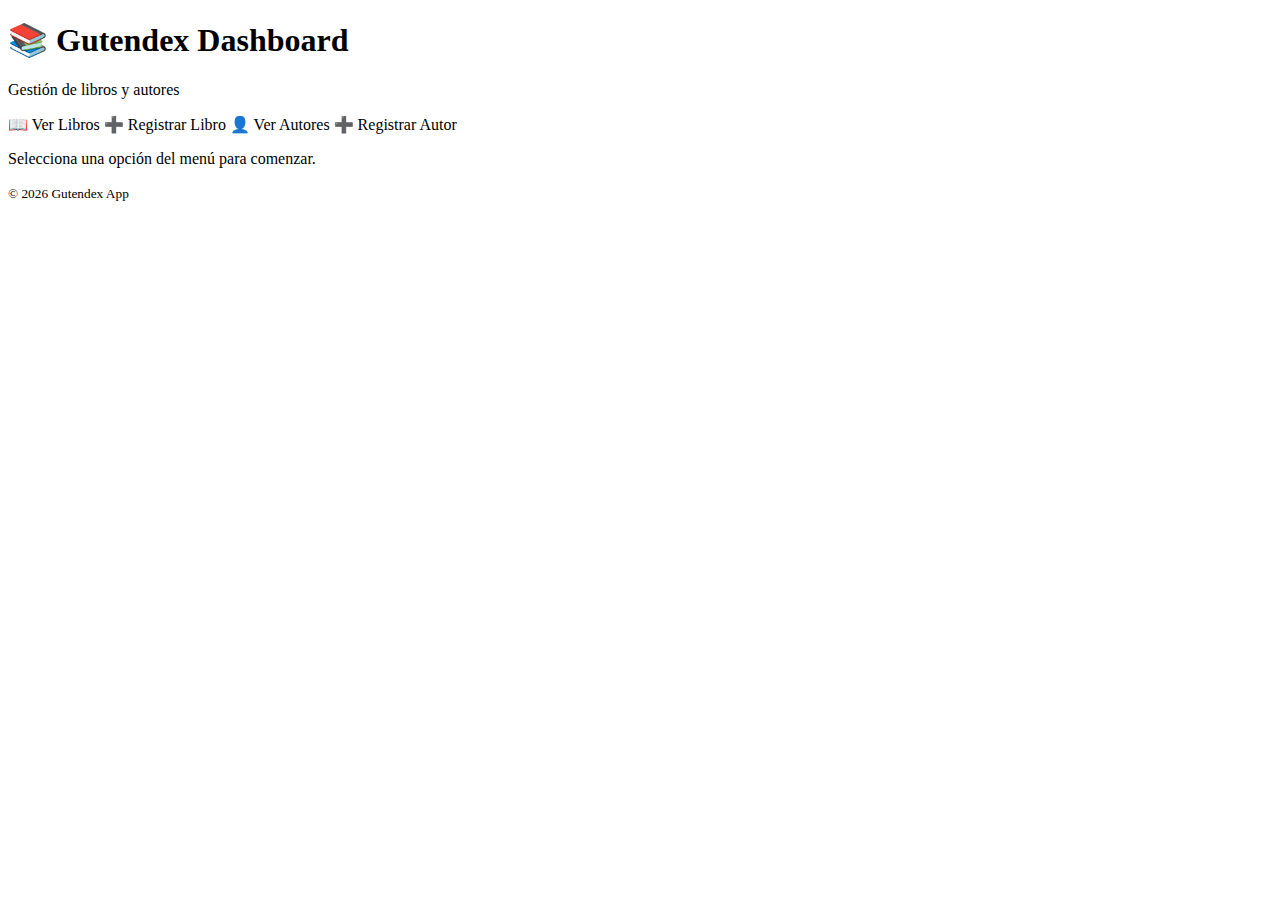
<file: api/src/main/resources/templates/index.html>
<!DOCTYPE html>
<html lang="es" xmlns:th="http://www.thymeleaf.org">
<head>
    <meta charset="UTF-8">
    <title>Gutendex | Dashboard</title>

    <!-- CSS -->
    <link rel="stylesheet" th:href="@{/styles.css}">
</head>

<body>

<header class="header">
    <h1>📚 Gutendex Dashboard</h1>
    <p>Gestión de libros y autores</p>
</header>

<nav class="nav">
    <a th:href="@{/libros}" class="nav-link">📖 Ver Libros</a>
    <a th:href="@{/libros/registrar}" class="nav-link">➕ Registrar Libro</a>
    <a th:href="@{/autores}" class="nav-link">👤 Ver Autores</a>
    <a th:href="@{/autores/registrar}" class="nav-link">➕ Registrar Autor</a>
</nav>

<main class="content">
    <p>Selecciona una opción del menú para comenzar.</p>
</main>

<footer class="footer">
    <small>© 2026 Gutendex App</small>
</footer>

</body>
</html>
</file>
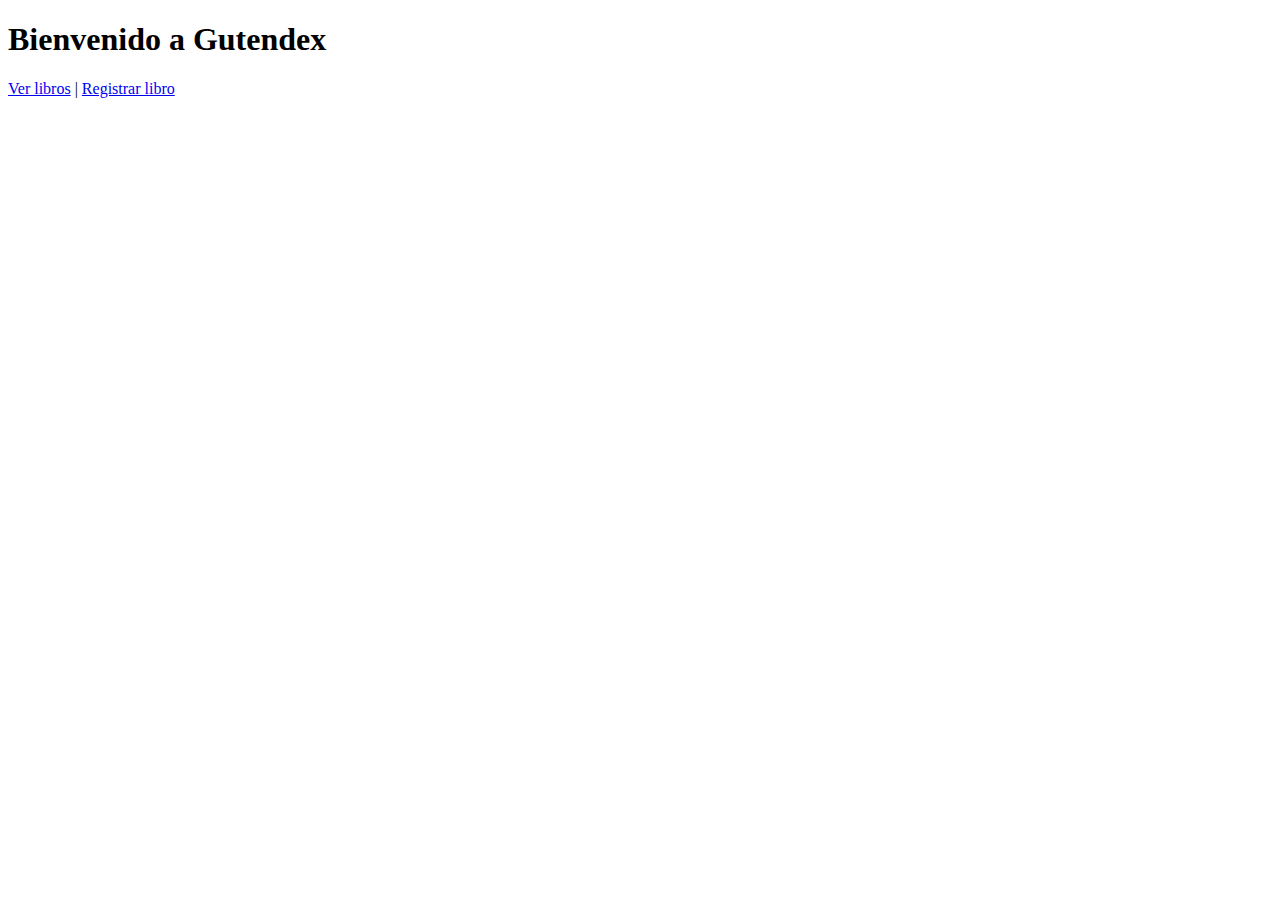
<file: demo/src/main/resources/templates/index.html>
<!DOCTYPE html>
<html lang="es">
<head>
    <meta charset="UTF-8">
    <title>Gutendex Dashboard</title>
</head>
<body>
<h1>Bienvenido a Gutendex</h1>
<nav>
    <a href="/libros">Ver libros</a> |
    <a href="/libros/registrar">Registrar libro</a>
</nav>
</body>
</html>
</file>
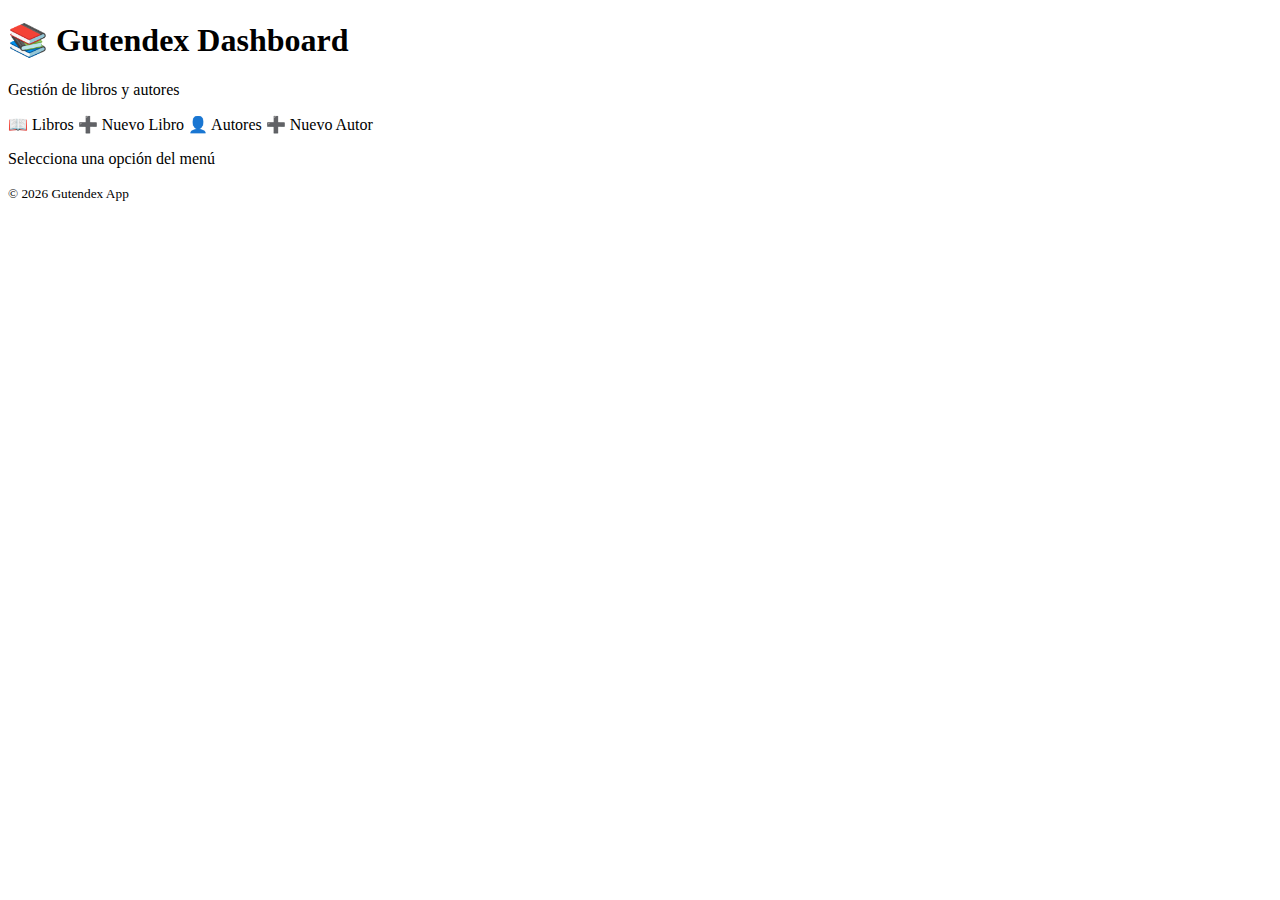
<file: LiterAlura-main/api/src/main/resources/templates/index.html>
<!DOCTYPE html>
<html lang="es" xmlns:th="http://www.thymeleaf.org">
<head>
    <meta charset="UTF-8">
    <title>Gutendex | Dashboard</title>
    <link rel="stylesheet" th:href="@{/styles.css}">
</head>
<body>

<header class="header">
    <h1>📚 Gutendex Dashboard</h1>
    <p>Gestión de libros y autores</p>
</header>

<nav class="nav">
    <a th:href="@{/libros}">📖 Libros</a>
    <a th:href="@{/libros/registrar}">➕ Nuevo Libro</a>
    <a th:href="@{/autores}">👤 Autores</a>
    <a th:href="@{/autores/registrar}">➕ Nuevo Autor</a>
</nav>

<main class="content">
    <p>Selecciona una opción del menú</p>
</main>

<footer class="footer">
    <small>© 2026 Gutendex App</small>
</footer>

</body>
</html>
</file>
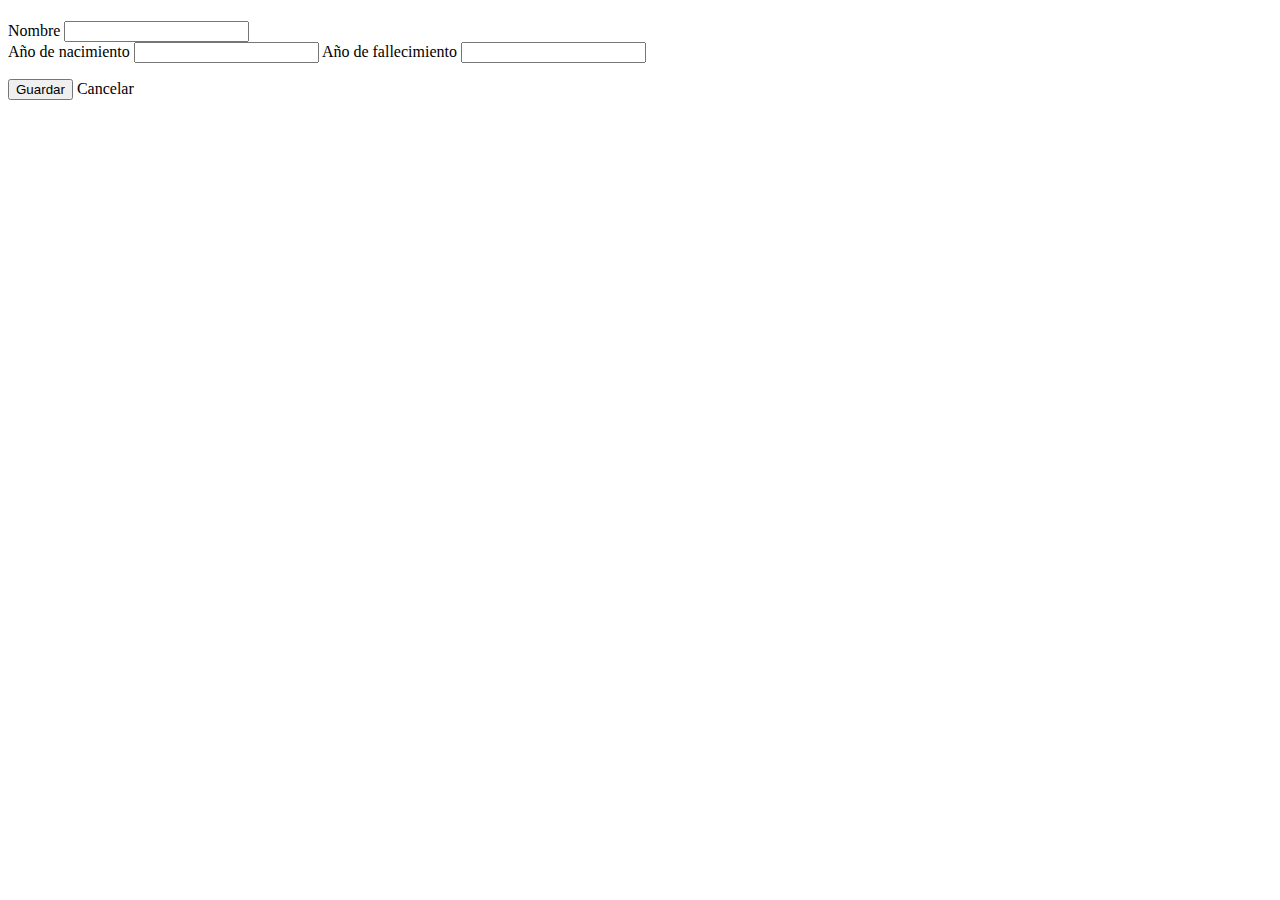
<file: api/src/main/resources/templates/autor-form.html>
<!DOCTYPE html>
<html lang="es" xmlns:th="http://www.thymeleaf.org">
<head>
    <meta charset="UTF-8">
    <title>Autor</title>
</head>

<body>

<h1 th:text="${autor.id == null ? 'Registrar Autor' : 'Editar Autor'}"></h1>

<form th:action="@{/libros/autores/guardar}"
      th:object="${autor}"
      method="post">

    <input type="hidden" th:field="*{id}"/>

    <label>Nombre</label>
    <input type="text" th:field="*{nombre}"/>
    <div th:if="${#fields.hasErrors('nombre')}"
         th:errors="*{nombre}"></div>

    <label>Año de nacimiento</label>
    <input type="number" th:field="*{birthYear}"/>

    <label>Año de fallecimiento</label>
    <input type="number" th:field="*{deathYear}"/>

    <div th:if="${error}">
        <p th:text="${error}"></p>
    </div>

    <button type="submit">Guardar</button>
    <a th:href="@{/libros/autores}">Cancelar</a>

</form>

</body>
</html>
</file>
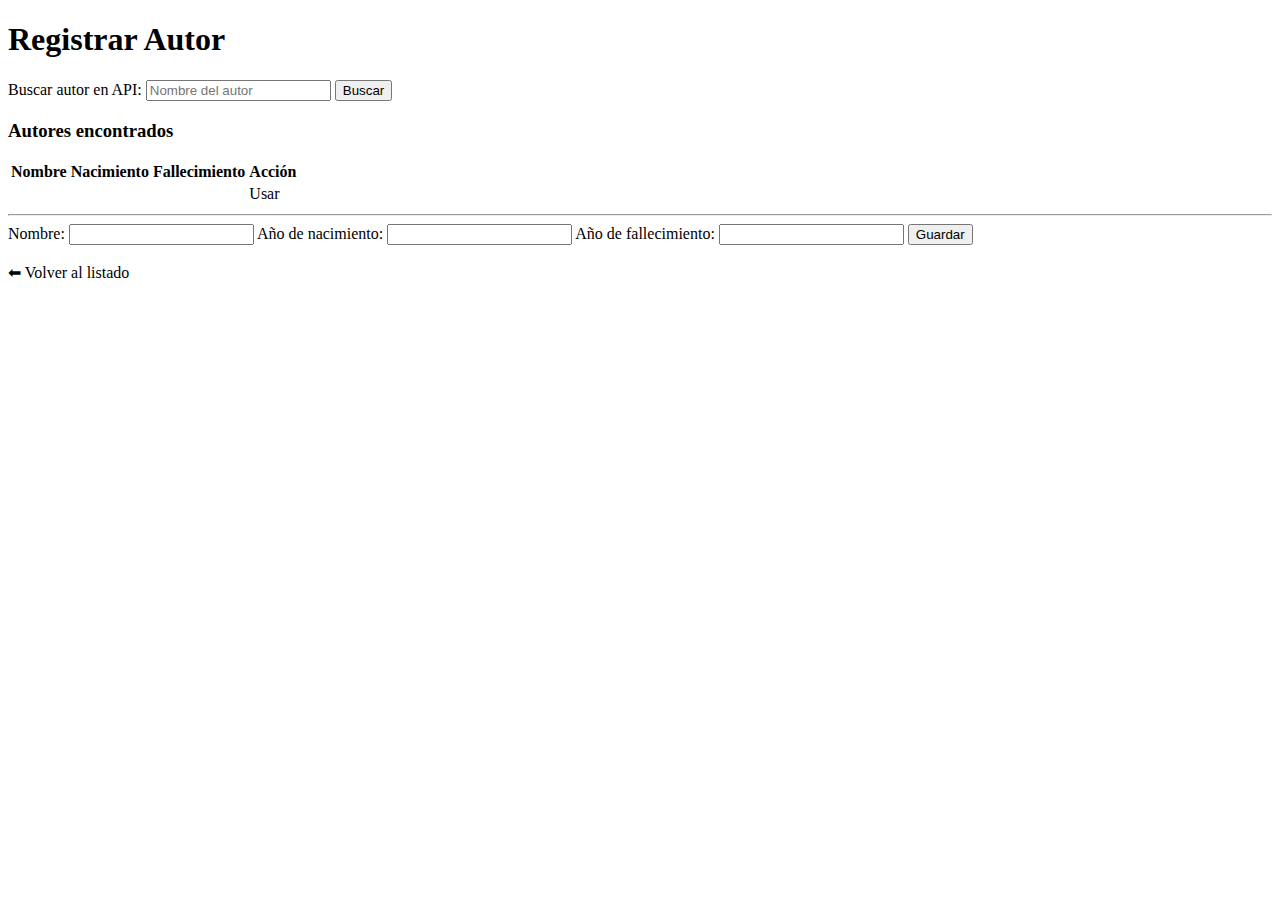
<file: api/src/main/resources/templates/registrar-autor.html>
<!DOCTYPE html>
<html xmlns:th="http://www.thymeleaf.org">
<head>
    <meta charset="UTF-8">
    <title th:text="${accion} + ' Autor'">Autor</title>
    <link rel="stylesheet" th:href="@{/styles.css}">
</head>
<body>

<h1 th:text="${accion} + ' Autor'">Registrar Autor</h1>

<!-- ===============================
     🔍 BUSCAR AUTOR EN API
================================ -->
<section class="search-box">
    <form th:action="@{/libros/autores/buscar}" method="get">
        <label>Buscar autor en API:</label>
        <input type="text" name="q" placeholder="Nombre del autor" required>
        <button type="submit">Buscar</button>
    </form>
</section>

<!-- ===============================
     📋 RESULTADOS API
================================ -->
<section th:if="${resultados != null}">
    <h3>Autores encontrados</h3>

    <table>
        <thead>
        <tr>
            <th>Nombre</th>
            <th>Nacimiento</th>
            <th>Fallecimiento</th>
            <th>Acción</th>
        </tr>
        </thead>

        <tbody>
        <tr th:each="autorApi, iter : ${resultados}">
            <td th:text="${autorApi.nombre}"></td>
            <td th:text="${autorApi.birthYear}"></td>
            <td th:text="${autorApi.deathYear != null ? autorApi.deathYear : '—'}"></td>
            <td>
                <a th:href="@{/libros/autores/seleccionar/{i}(i=${iter.index})}"
                   class="btn btn-edit">
                    Usar
                </a>
            </td>
        </tr>
        </tbody>
    </table>
</section>

<hr>

<!-- ===============================
     📝 FORMULARIO (CRUD)
================================ -->

<form th:action="${accion == 'Registrar'}
        ? @{/libros/autores/registrar}
        : @{/libros/autores/editar/{id}(id=${autor.id})}"
      th:object="${autor}"
      method="post">

    <label>Nombre:</label>
    <input type="text" th:field="*{nombre}" required>

    <label>Año de nacimiento:</label>
    <input type="number" th:field="*{birthYear}">

    <label>Año de fallecimiento:</label>
    <input type="number" th:field="*{deathYear}">

    <button type="submit" th:text="${accion}">Guardar</button>
</form>

<br>
<a th:href="@{/libros/autores}">⬅ Volver al listado</a>

</body>
</html>
</file>
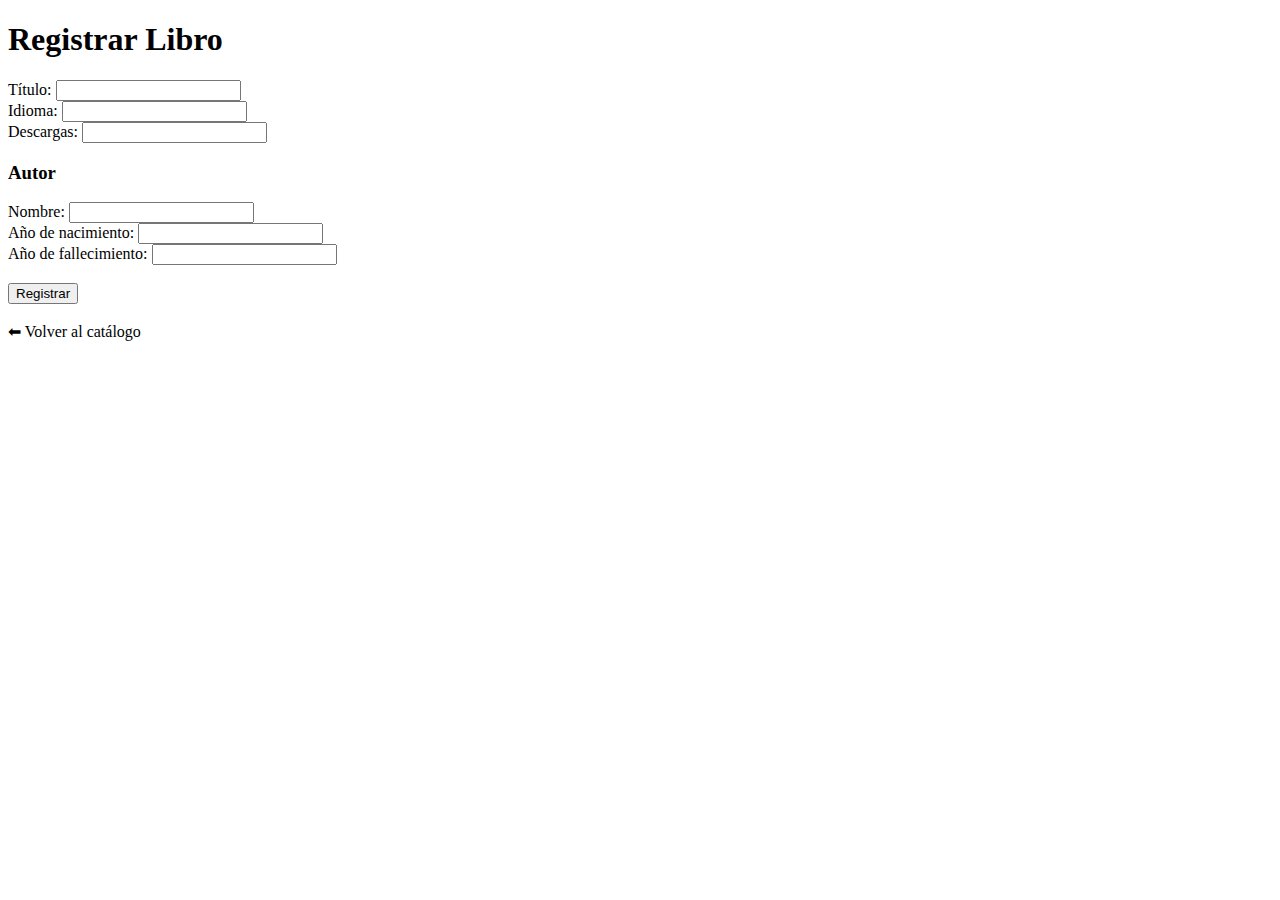
<file: api/src/main/resources/templates/registrar-libro.html>
<!DOCTYPE html>
<html xmlns:th="http://www.thymeleaf.org">
<head>
    <meta charset="UTF-8">
    <title th:text="${accion} + ' Libro'">Libro</title>
    <link rel="stylesheet" th:href="@{/styles.css}">
</head>
<body>

<h1 th:text="${accion} + ' Libro'">Registrar Libro</h1>

<!-- Formulario dinámico: cambia la acción según Registrar o Editar -->
<form th:action="${accion == 'Registrar'} ? @{/libros/registrar} : @{/libros/editar/{id}(id=${libroId})}"
      th:object="${libro}"
      method="post">

    <!-- Título -->
    <label>Título:</label>
    <input type="text" th:field="*{titulo}" required>
    <br>

    <!-- Idioma -->
    <label>Idioma:</label>
    <input type="text" th:field="*{idioma}" required>
    <br>

    <!-- Descargas -->
    <label>Descargas:</label>
    <input type="number" th:field="*{descargas}">
    <br>

    <!-- Autor -->
    <h3>Autor</h3>

    <label>Nombre:</label>
    <input type="text" th:field="*{autorNombre}" required>
    <br>

    <label>Año de nacimiento:</label>
    <input type="number" th:field="*{autorBirthYear}">
    <br>

    <label>Año de fallecimiento:</label>
    <input type="number" th:field="*{autorDeathYear}">
    <br><br>

    <!-- Botón dinámico -->
    <button type="submit" th:text="${accion}">Registrar</button>
</form>

<br>
<a th:href="@{/libros}">⬅ Volver al catálogo</a>

</body>
</html>
</file>
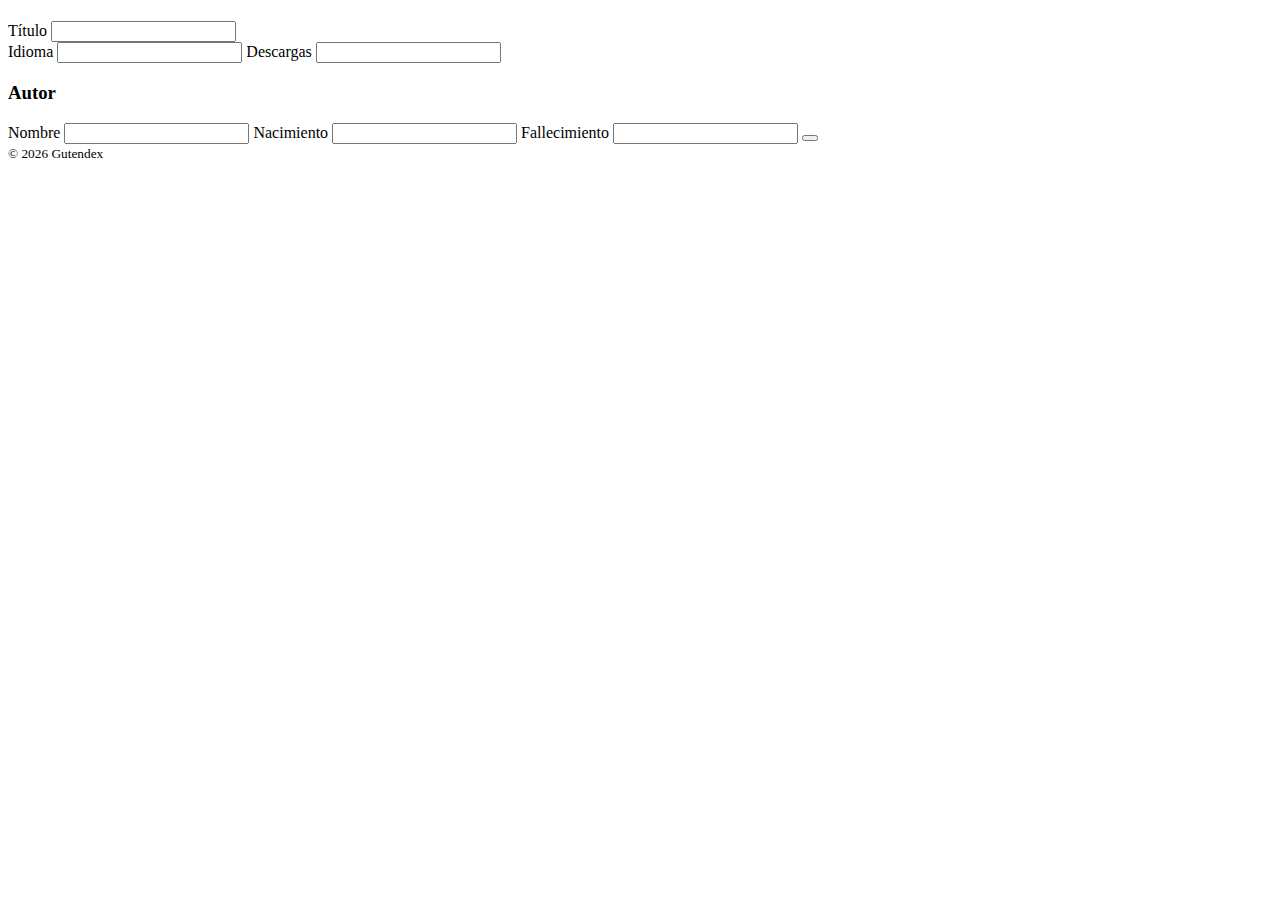
<file: LiterAlura-main/api/src/main/resources/templates/autor-form.html>
<!DOCTYPE html>
<html lang="es" xmlns:th="http://www.thymeleaf.org">
<head>
    <meta charset="UTF-8">
    <title th:text="${accion} + ' Libro'"></title>
    <link rel="stylesheet" th:href="@{/styles.css}">
</head>
<body>

<header class="header">
    <h1 th:text="${accion} + ' Libro'"></h1>
</header>

<main class="content">
    <form class="libro-form"
          th:action="@{/libros/guardar}"
          th:object="${libro}"
          method="post">

        <input type="hidden" th:field="*{id}"/>

        <label>Título</label>
        <input type="text" th:field="*{titulo}" required>
        <div th:errors="*{titulo}"></div>

        <label>Idioma</label>
        <input type="text" th:field="*{idioma}" required>

        <label>Descargas</label>
        <input type="number" th:field="*{descargas}">

        <h3>Autor</h3>

        <input type="hidden" th:field="*{autorId}">

        <label>Nombre</label>
        <input type="text" th:field="*{autorNombre}" required>

        <label>Nacimiento</label>
        <input type="number" th:field="*{autorBirthYear}">

        <label>Fallecimiento</label>
        <input type="number" th:field="*{autorDeathYear}">

        <button type="submit" th:text="${accion}"></button>

    </form>
</main>

<footer class="footer">
    <small>© 2026 Gutendex</small>
</footer>

</body>
</html>
</file>
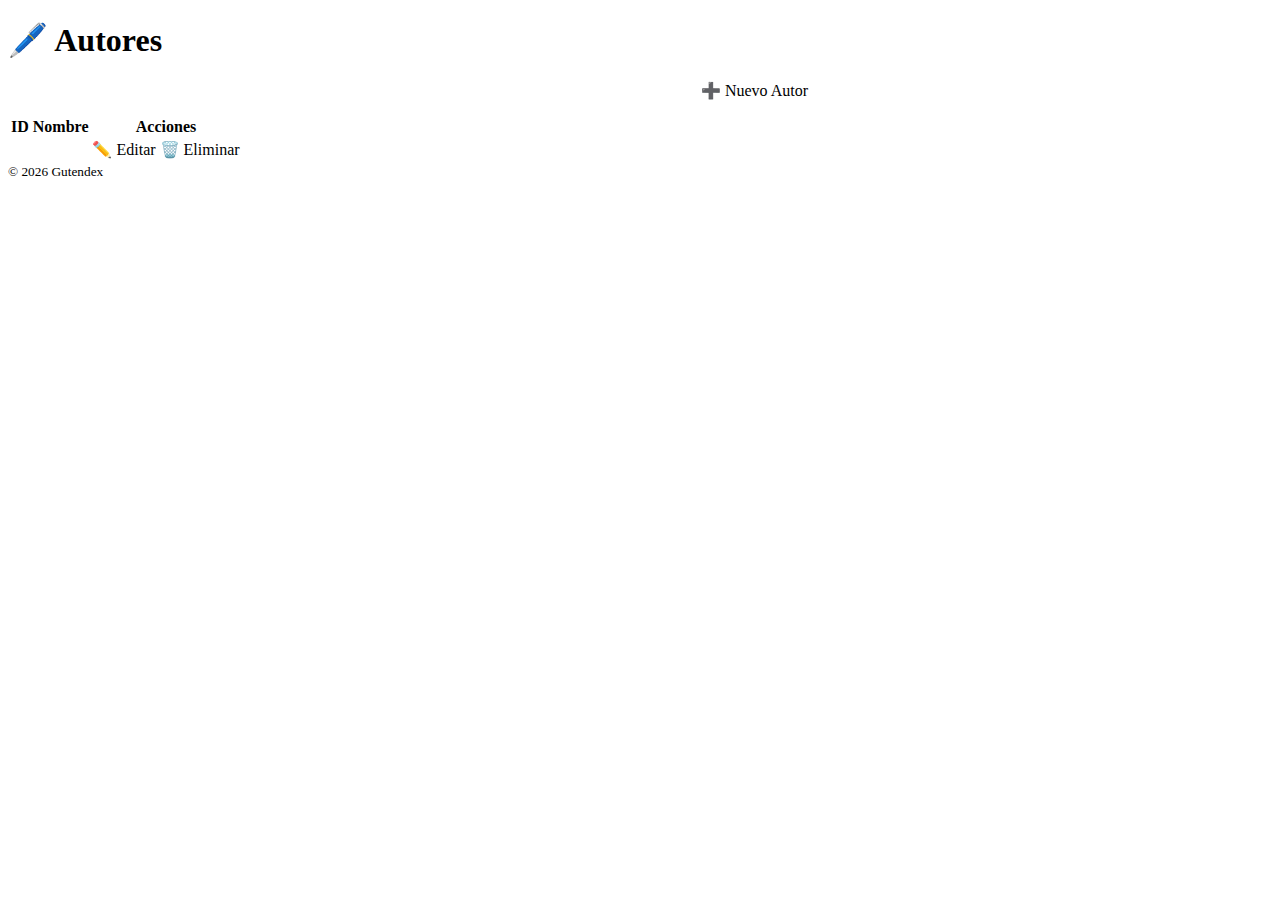
<file: LiterAlura-main/api/src/main/resources/templates/autores.html>
<!DOCTYPE html>
<html lang="es" xmlns:th="http://www.thymeleaf.org">
<head>
    <meta charset="UTF-8">
    <title>Autores | Gutendex</title>
    <link rel="stylesheet" th:href="@{/styles.css}">
</head>
<body>

<header class="header">
    <h1>🖊️ Autores</h1>
</header>

<main class="content" style="flex-direction: column; width:100%;">

    <div style="width:100%; max-width:800px; text-align:right; margin-bottom:15px;">
        <a th:href="@{/autores/registrar}" class="btn-modern btn-new">
            ➕ Nuevo Autor
        </a>
    </div>

    <table style="max-width:800px;">
        <thead>
        <tr>
            <th>ID</th>
            <th>Nombre</th>
            <th>Acciones</th>
        </tr>
        </thead>
        <tbody>
        <tr th:each="autor : ${autores}">
            <td th:text="${autor.id}"></td>
            <td th:text="${autor.nombre}"></td>
            <td>
                <div class="btn-group">
                    <a th:href="@{/autores/editar/{id}(id=${autor.id})}"
                       class="btn-modern btn-edit-modern">✏️ Editar</a>

                    <a th:href="@{/autores/eliminar/{id}(id=${autor.id})}"
                       class="btn-modern btn-delete-modern"
                       onclick="return confirm('¿Eliminar autor?');">🗑️ Eliminar</a>
                </div>
            </td>
        </tr>
        </tbody>
    </table>

</main>

<footer class="footer">
    <small>© 2026 Gutendex</small>
</footer>

</body>
</html>
</file>
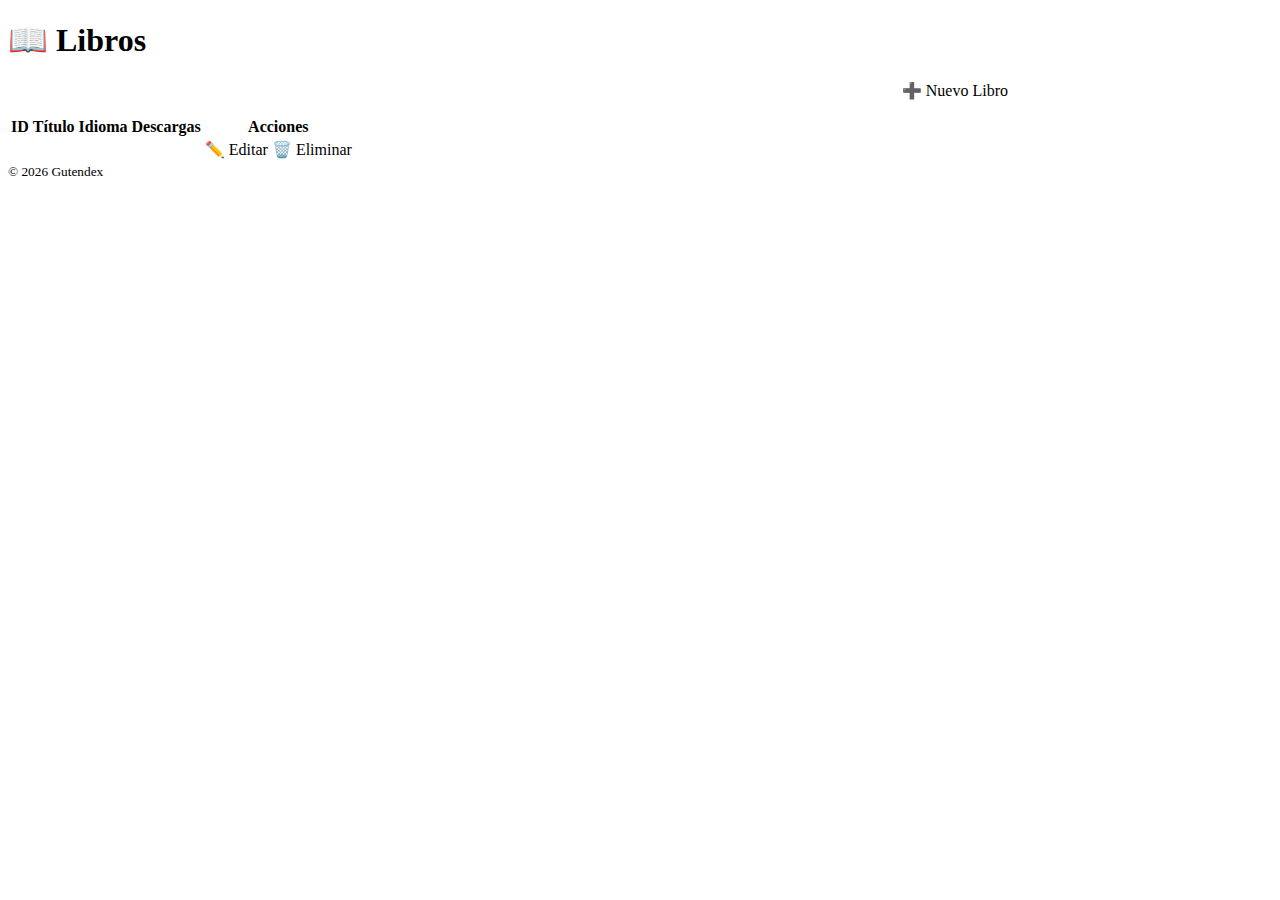
<file: LiterAlura-main/api/src/main/resources/templates/libros.html>
<!DOCTYPE html>
<html lang="es" xmlns:th="http://www.thymeleaf.org">
<head>
    <meta charset="UTF-8">
    <title>Libros | Gutendex</title>
    <link rel="stylesheet" th:href="@{/styles.css}">
</head>
<body>

<header class="header">
    <h1>📖 Libros</h1>
</header>

<main class="content" style="flex-direction: column; width: 100%;">

    <!-- Botón Nuevo Libro -->
    <div style="width:100%; max-width:1000px; text-align:right; margin-bottom:15px;">
        <a th:href="@{/libros/registrar}" class="btn-modern btn-new">
            <span class="btn-icon">➕</span> Nuevo Libro
        </a>
    </div>

    <table style="max-width:1000px;">
        <thead>
        <tr>
            <th>ID</th>
            <th>Título</th>
            <th>Idioma</th>
            <th>Descargas</th>
            <th>Acciones</th>
        </tr>
        </thead>
        <tbody>
        <tr th:each="libro : ${libros}">
            <td th:text="${libro.id}"></td>
            <td th:text="${libro.titulo}"></td>
            <td th:text="${libro.idioma}"></td>
            <td th:text="${libro.descargas}"></td>
            <td>
                <div class="btn-group">
                    <a th:href="@{/libros/editar/{id}(id=${libro.id})}"
                       class="btn-modern btn-edit-modern">
                        ✏️ Editar
                    </a>

                    <a th:href="@{/libros/eliminar/{id}(id=${libro.id})}"
                       class="btn-modern btn-delete-modern"
                       onclick="return confirm('¿Eliminar este libro?');">
                        🗑️ Eliminar
                    </a>
                </div>
            </td>
        </tr>
        </tbody>
    </table>

</main>

<footer class="footer">
    <small>© 2026 Gutendex</small>
</footer>

</body>
</html>
</file>
